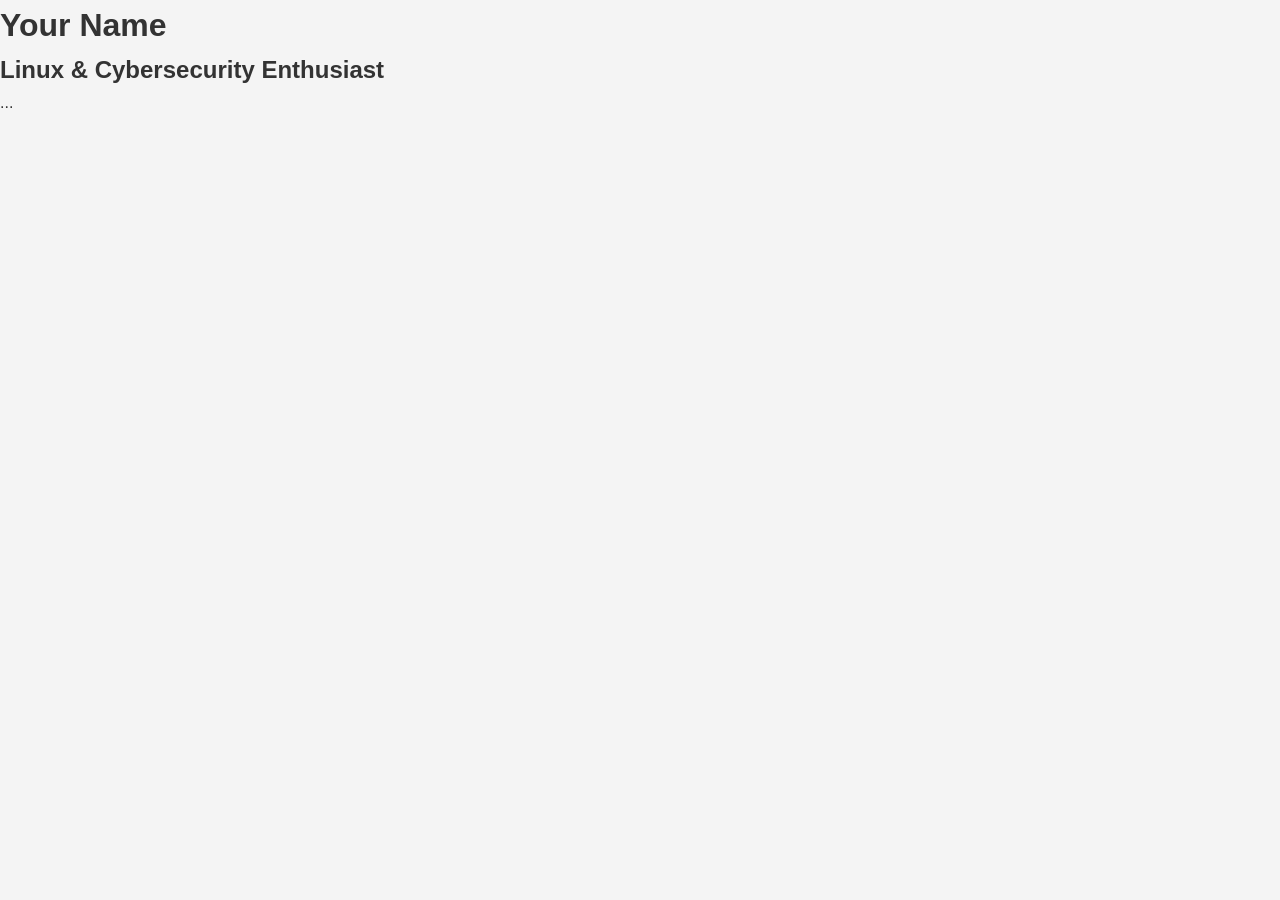
<file: home.html>
<!DOCTYPE html>
<html>
<head>
  <title>Your Name – CV</title>
  <link rel="stylesheet" href="home.css">
</head>
<body>
  <div class="container">
    <h1>Your Name</h1>
    <h2>Linux & Cybersecurity Enthusiast</h2>
    <section>...</section>
  </div>
</body>
</html>
</file>
<file: home.css>
/* Reset and base styles */
* {
    margin: 0;
    padding: 0;
    box-sizing: border-box;
}

body {
    font-family: 'Arial', sans-serif;
    line-height: 1.6;
    color: #333;
    background-color: #f4f4f4;
}

/* Navigation */
header {
    background: #333;
    color: #fff;
    padding: 1rem;
    position: sticky;
    top: 0;
}

nav ul {
    display: flex;
    justify-content: center;
    list-style: none;
}

nav ul li {
    margin: 0 1rem;
}

nav ul li a {
    color: #fff;
    text-decoration: none;
}

nav ul li a:hover {
    text-decoration: underline;
}

/* Main content */
main {
    max-width: 1100px;
    margin: 2rem auto;
    padding: 0 2rem;
}

section {
    margin-bottom: 3rem;
}

#about {
    text-align: center;
}

#about img {
    border-radius: 50%;
    margin-top: 1rem;
}

/* Projects grid */
.project-grid {
    display: grid;
    grid-template-columns: repeat(auto-fit, minmax(300px, 1fr));
    gap: 2rem;
}

.project-card {
    background: #fff;
    border-radius: 5px;
    padding: 1rem;
    box-shadow: 0 2px 5px rgba(0,0,0,0.1);
}

.project-card img {
    width: 100%;
    border-radius: 5px;
}

.project-card h3 {
    margin: 1rem 0 0.5rem;
}

.btn {
    display: inline-block;
    background: #333;
    color: #fff;
    padding: 0.5rem 1rem;
    text-decoration: none;
    border-radius: 3px;
    margin-top: 1rem;
}

.btn:hover {
    background: #555;
}

/* Contact */
#contact ul {
    list-style: none;
    text-align: center;
}

#contact ul li {
    margin: 0.5rem 0;
}

/* Footer */
footer {
    text-align: center;
    padding: 1rem;
    background: #333;
    color: #fff;
    position: relative;
    bottom: 0;
    width: 100%;
}
</file>
